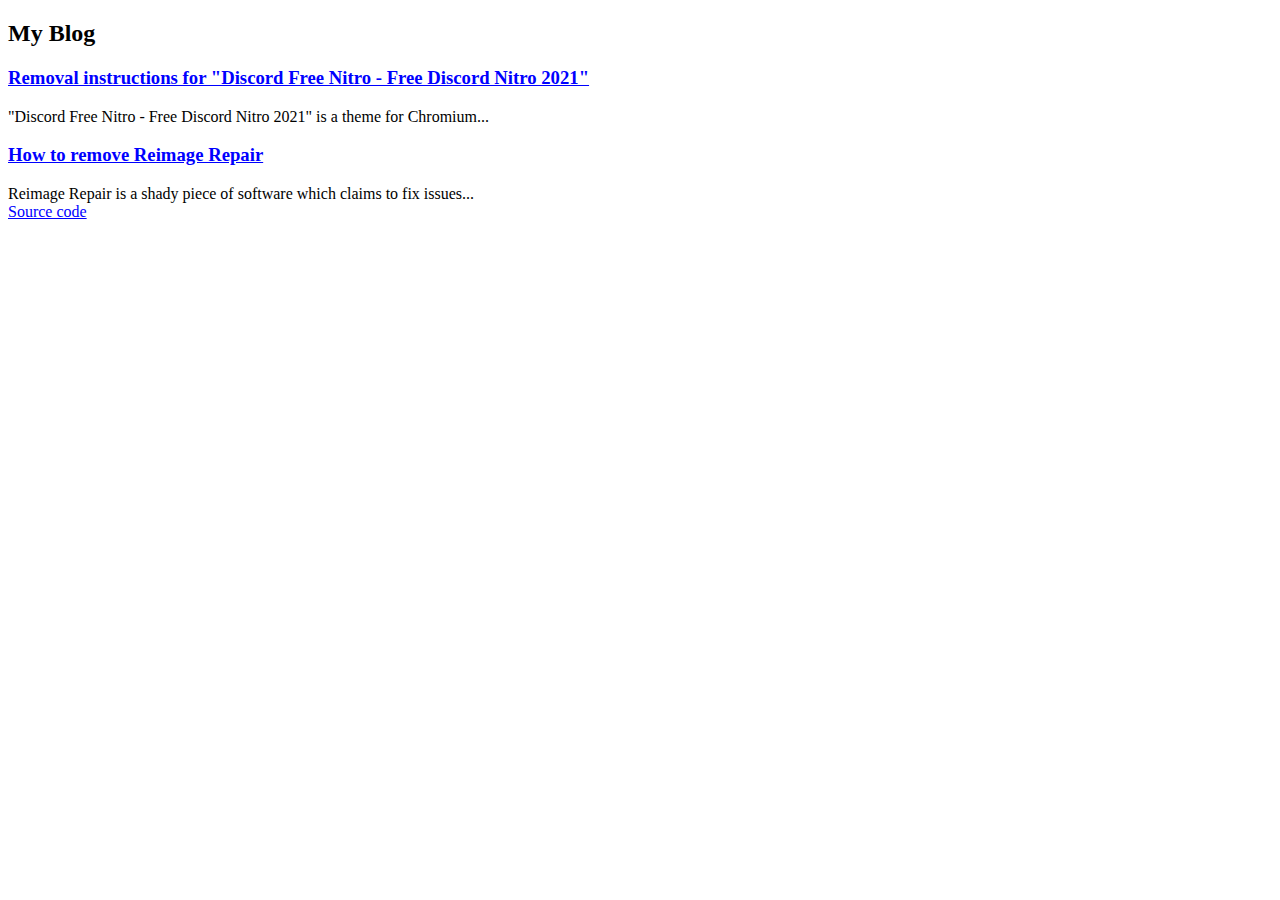
<file: index.html>
<!DOCTYPE html>
<html lang='en-US'>
	<head>
		<meta charset="UTF-8">
	<link rel="stylesheet" href="style.css">
		<title>My blog?</title>
	</head>
	<body>
		<h2>My Blog</h2>
		<div id="entries">
		<div>
	<a href="pages/Removal_instructions_for_Discord_Free_Nitro_-_Free_Discord_Nitro_2021_.html"><h3>Removal instructions for "Discord Free Nitro - Free Discord Nitro 2021" </h3></a>
	<div>
		"Discord Free Nitro - Free Discord Nitro 2021" is a theme for Chromium...
	</div>
</div>

<div>
	<a href="pages/How_to_remove_Reimage_Repair.html"><h3>How to remove Reimage Repair</h3></a>
	<div>
		Reimage Repair is a shady piece of software which claims to fix issues...
	</div>
</div>

		</div>
		<a href="https://github.com/iam-py-test/friendly-waddle">Source code</a>
	</body>
</html>
</file>
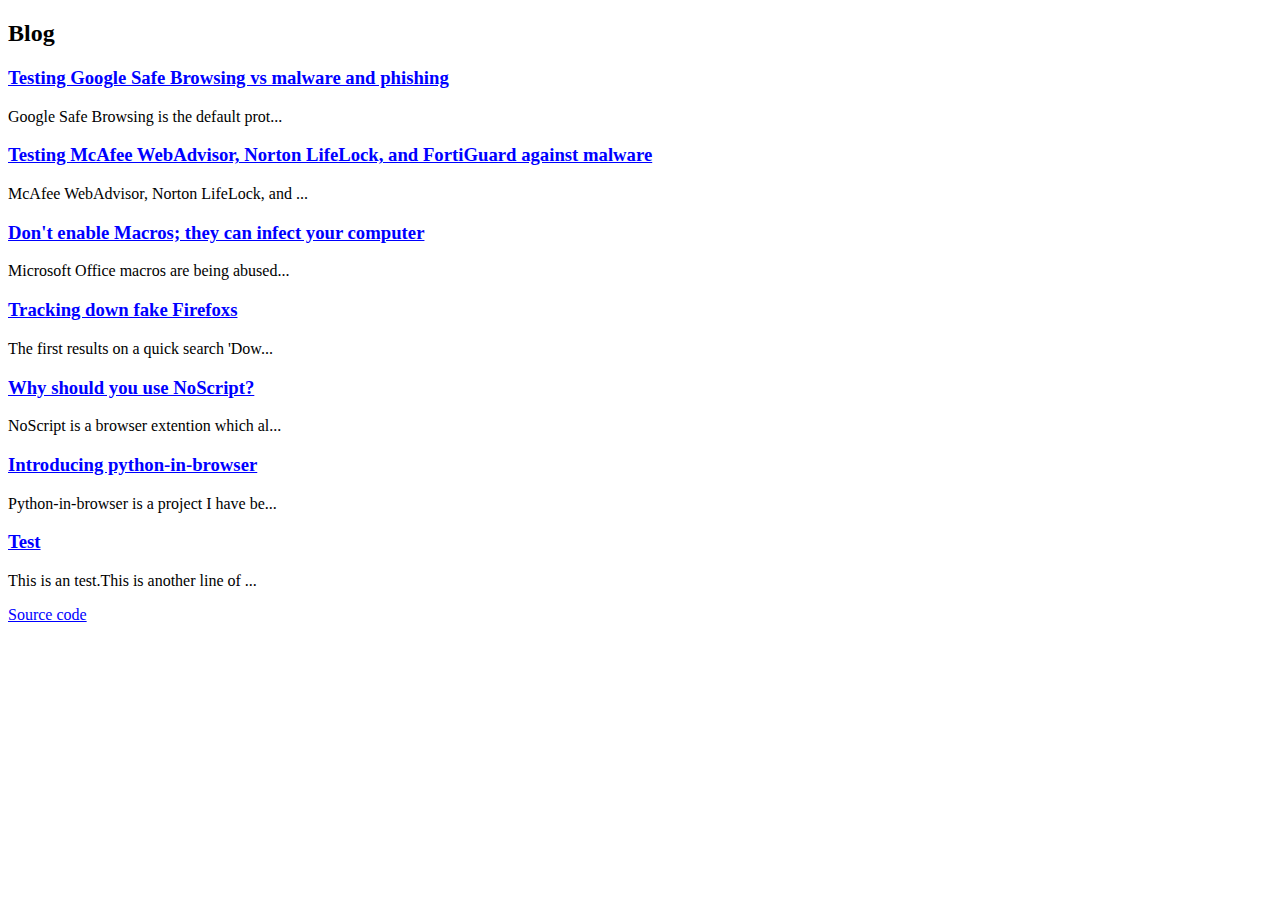
<file: docs/index.html>
<!DOCTYPE html>
<html>
  <head>
    <meta charset="UTF-8">
	<link rel="stylesheet" href="style.css">
    <title>My blog?</title>
  </head>
  <body>
    <h2>Blog</h2>
    <div id="entries">
    </div>
    <a href="https://github.com/iam-py-test/friendly-waddle">Source code</a>
    <script src="main.js"></script>
  </body>
</html>
</file>
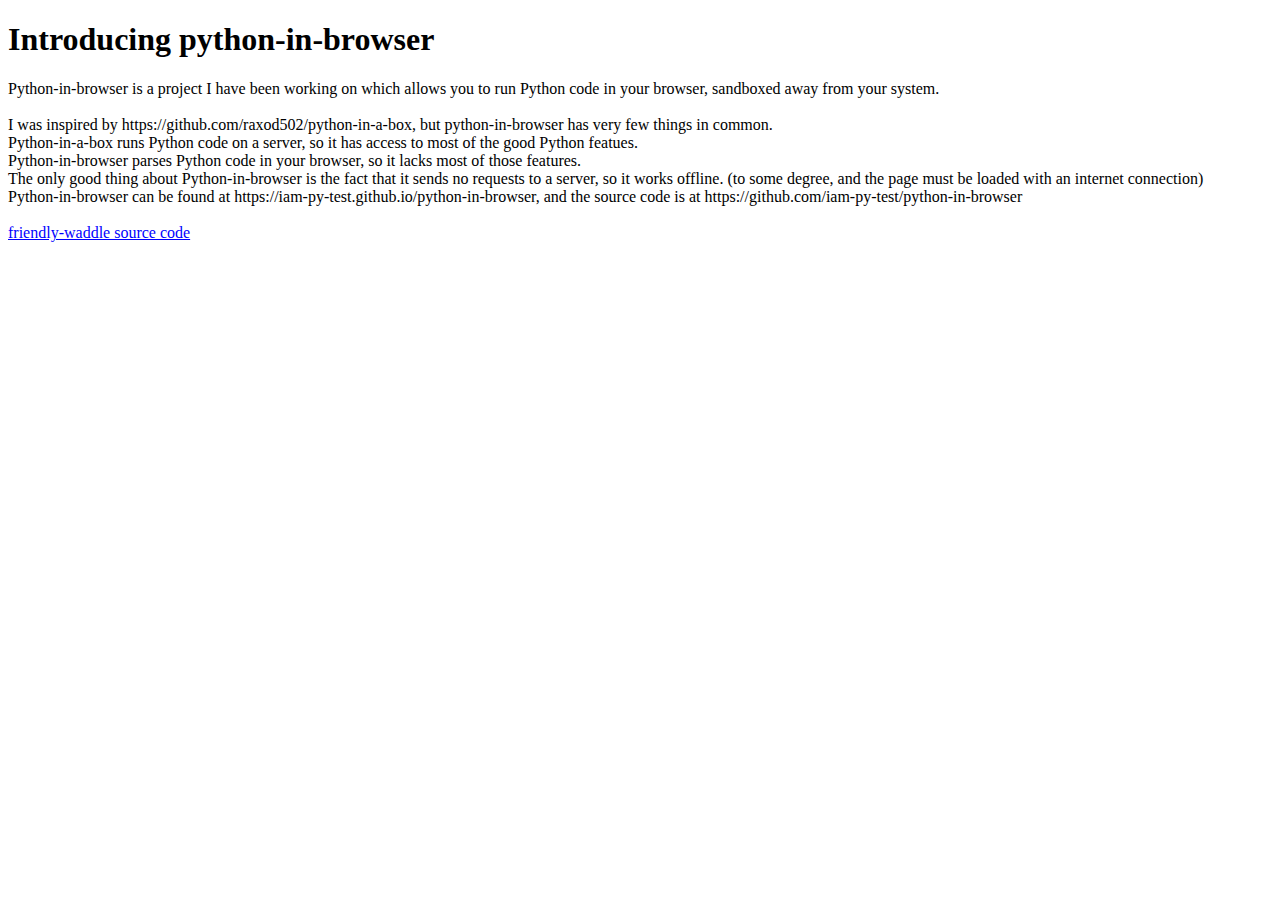
<file: entry.html>
<!DOCTYPE html>
<html>
  <head>
    <meta charset="UTF-8">
	<link rel="stylesheet" href="style.css"> 
    <title>Something went wrong</title>
  </head>
  <body>
    <h1 id="title"></h1>
	  <p class="notdone" hidden id="workin">Note: This post is still a work in progress</p>
    <div id="body">
    </div>
	  <br>
    <a href="https://github.com/iam-py-test/friendly-waddle">friendly-waddle source code</a>
    <script src="entry.js"></script>
  </body>
  </html>
</file>
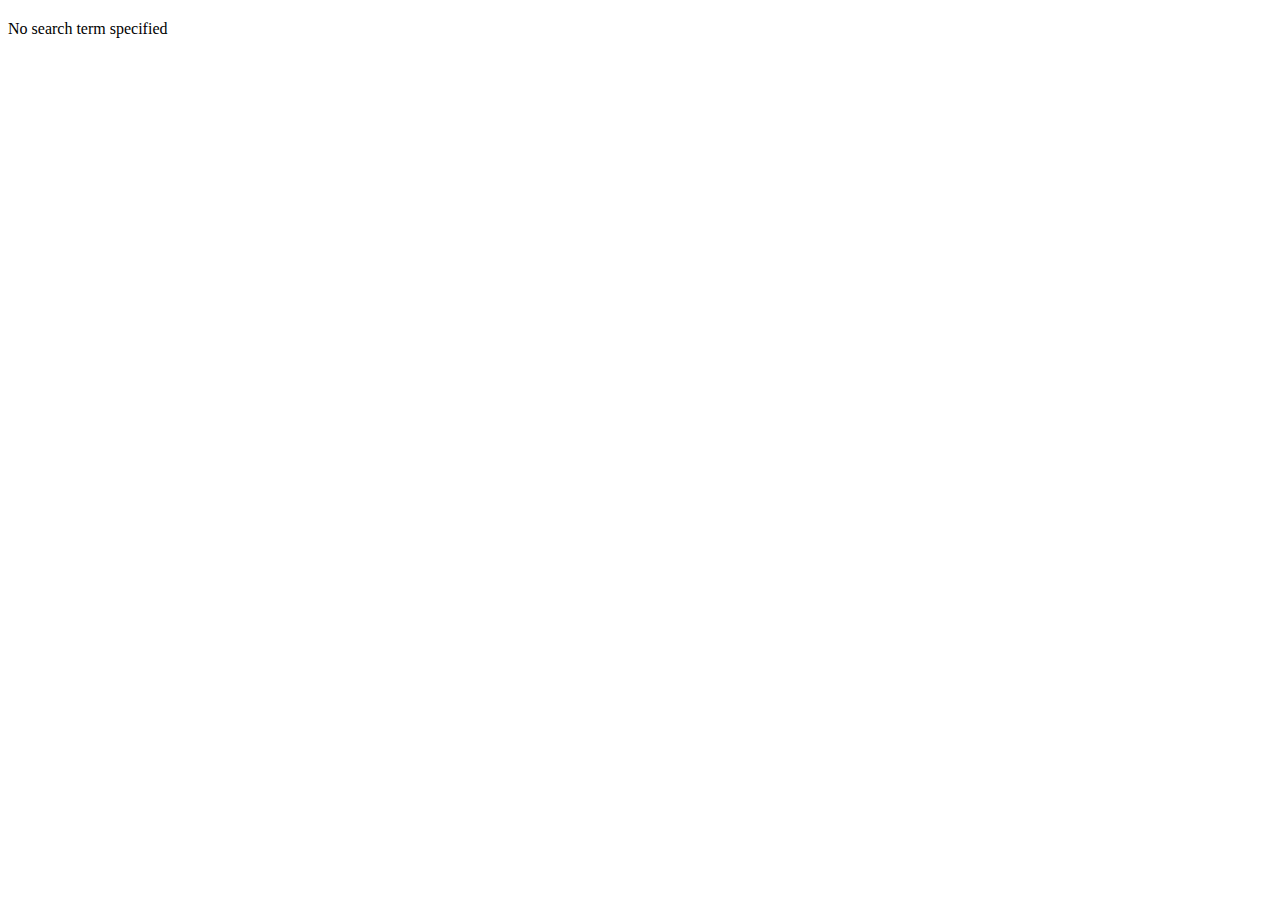
<file: search.html>
<!DOCTYPE html>
<html lang='en-US'>
  <head>
    <meta charset='UTF-8'>
    <title>Error</title>
  </head>
  <body>
    <h2 id='head'></h2>
    <div id='results'></div>
    <script src='search.js'></script>
  </body>
</html>
</file>
<file: style.css>
a:not(.disabled){
  color:blue;
}
a:not(.disabled):active{
  color:red;
}
.notdone{
  color:orange;
}
</file>
<file: docs/style.css>
a:not(.disabled){
  color:blue;
}
a:not(.disabled):active{
  color:red;
}
.notdone{
  color:orange;
}
</file>
